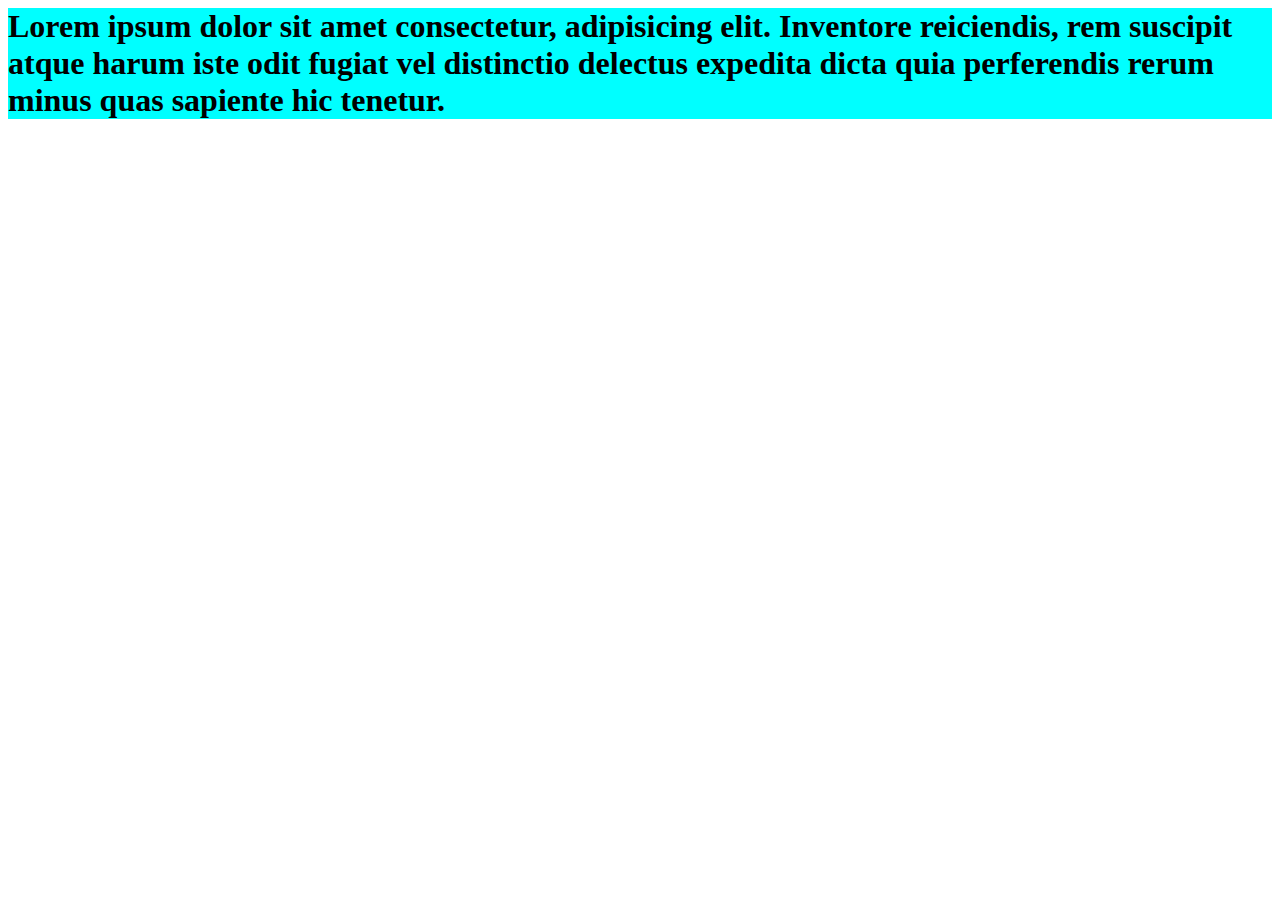
<file: class css/index.html>
<html>
    <head>
<link rel="stylesheet" href="./one.css">
    </head>
    <body>
    <h1 class="abc">Lorem ipsum dolor sit amet consectetur, adipisicing elit. Inventore reiciendis, rem suscipit atque harum iste odit fugiat vel distinctio delectus expedita dicta quia perferendis rerum minus quas sapiente hic tenetur. </h1>
    </body>
</html>
</file>
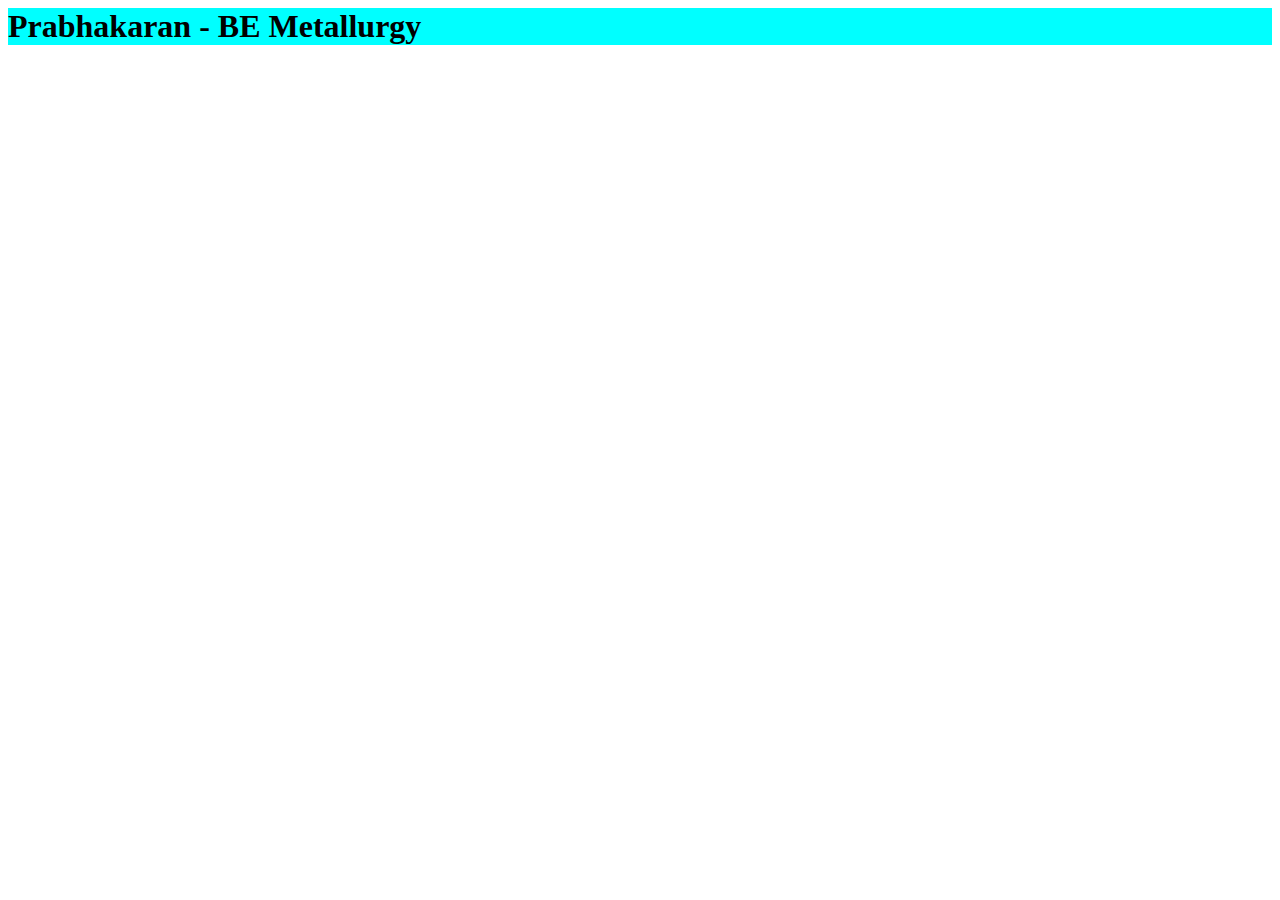
<file: id and class css/index.html>
<html>
    <head>
<link rel="stylesheet" href="./one.css">
    </head>
    <body>
        <h1 id="xyz" class="abc" style="background-color:aqua ;"> Prabhakaran - BE Metallurgy</h1>
        
    </body>
</html>
</file>
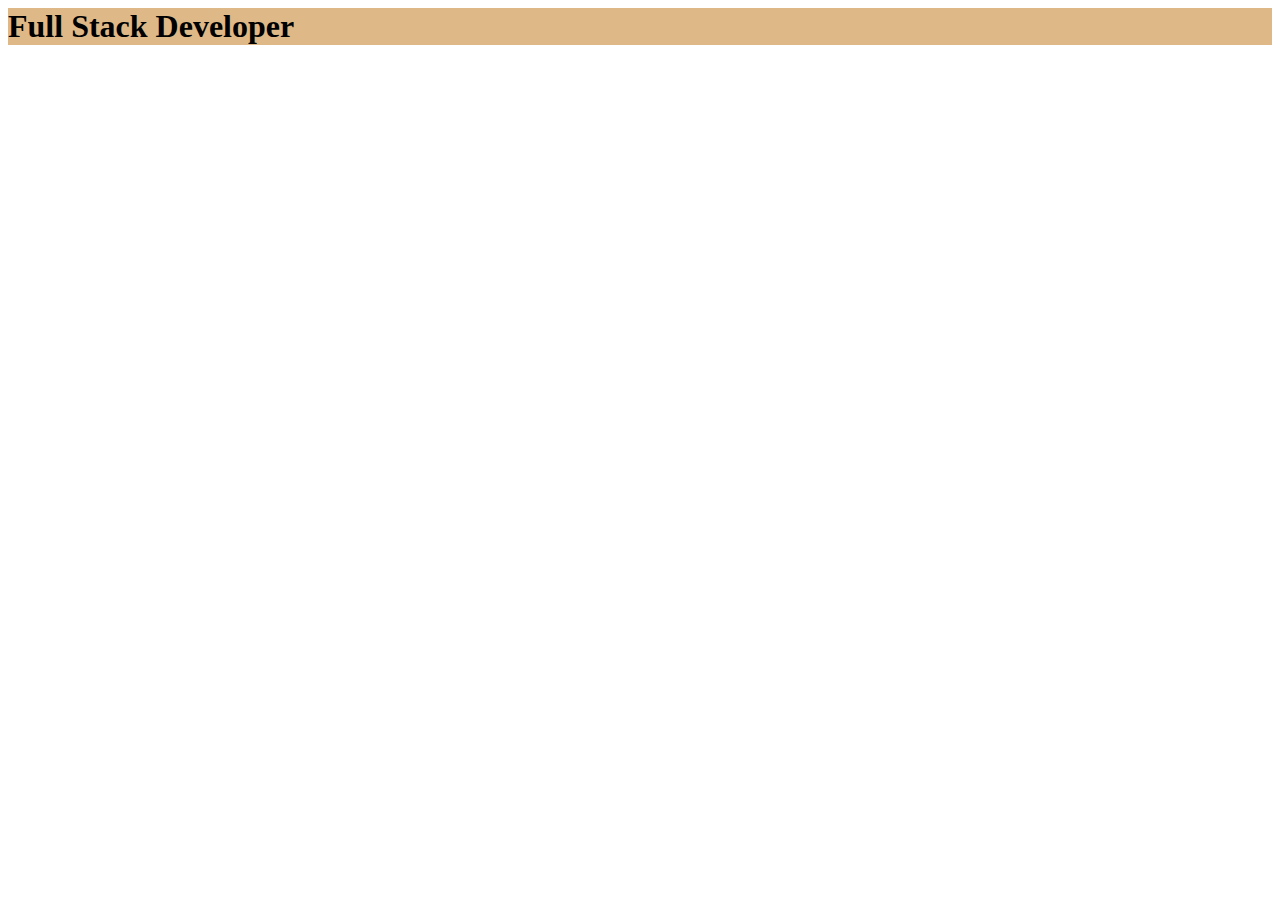
<file: with CSS/index.html>
<html>
    <body>
        <!--internal CSS-->
    <style>
        h1 { background-color: aqua;}
    </style>
    <!--External CSS-->
    <link rel="stylesheet" href="./one.css">     
    </body>
    <head>
        <!--inline CSS-->
        <h1 style="background-color:burlywood;"> Full Stack Developer </h1>
    </head>
</html>
</file>
<file: class css/one.css>
.abc{background-color: aqua;
}
</file>
<file: id and class css/one.css>
.abc{
    background-color: bisque;
}
#xyz{
    background-color: brown;
}
</file>
<file: with CSS/one.css>
h1{ background-color: blue;}
</file>
